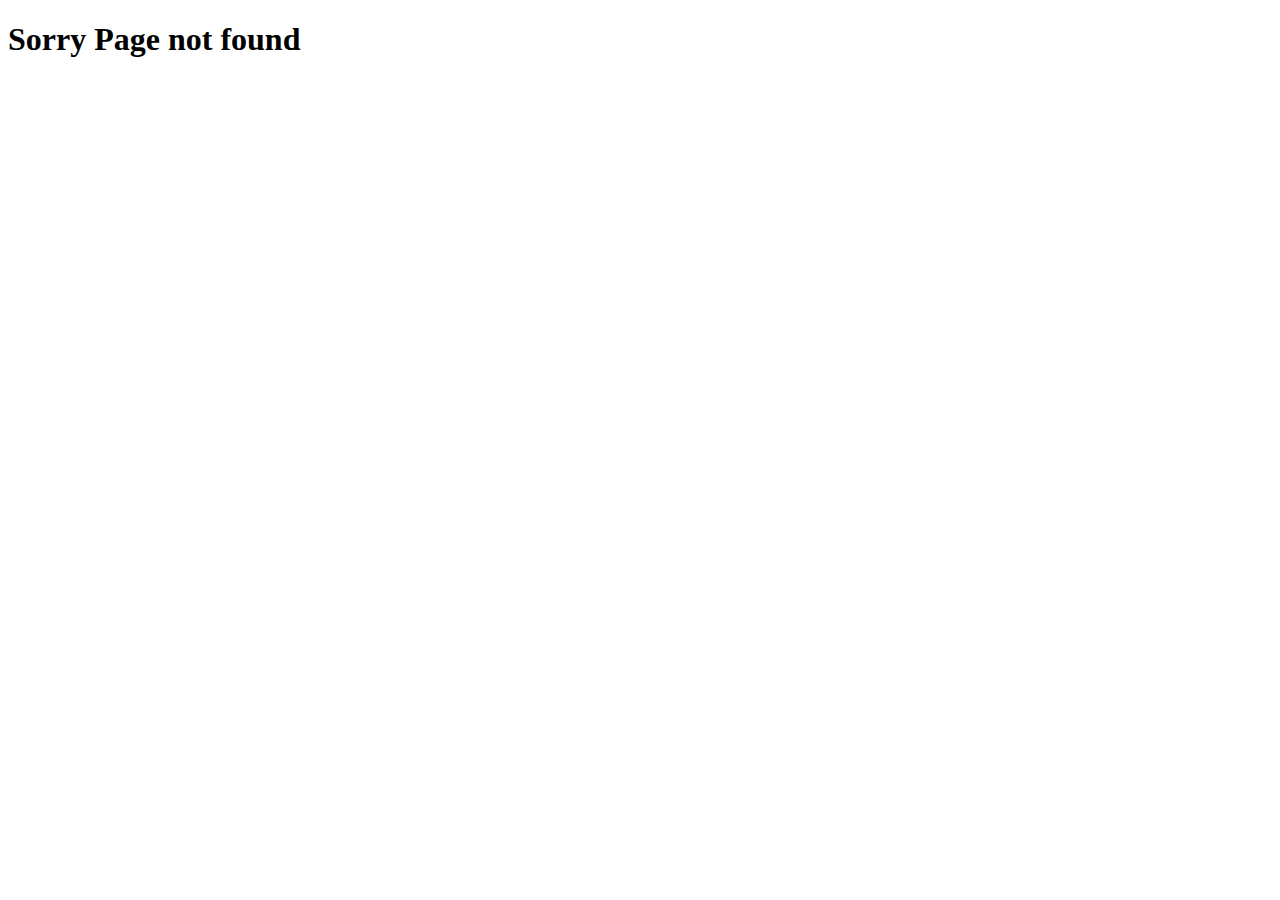
<file: nfpage.html>
<!DOCTYPE html>
<html lang="en">
    <head>
        <meta charset="UTF-8">
        <meta http-equiv="X-UA-Compatible" content="IE=edge">
        <meta name="viewport" content="width=device-width, initial-scale=1.0">
        <script defer src="js/main.js"></script>
        <title>Page Not Found</title>
    </head>
    <body onload="redirectNotFound()">
        <h1>
            Sorry Page not found
        </h1>
    </body>
</html>
</file>
